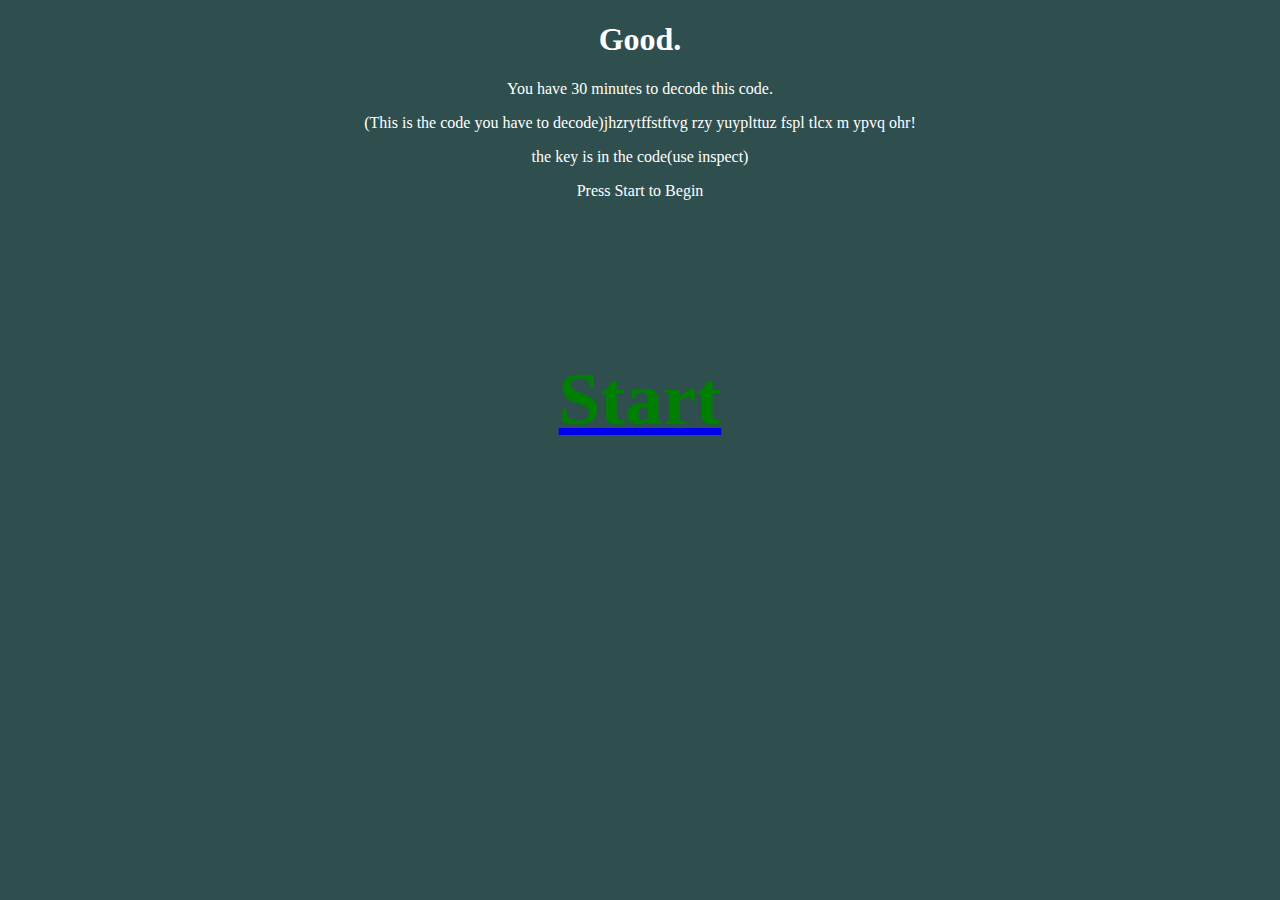
<file: good.html>
<!DOCTYPE html>
<html lang="en">
<head>
    <meta charset="UTF-8">
    <meta http-equiv="X-UA-Compatible" content="IE=edge">
    <meta name="viewport" content="width=device-width, initial-scale=1.0">
    <title>Good?</title>
    <link rel="stylesheet" href="good.css">
</head>
<body>
    <h1>Good.</h1>
    <p>You have 30 minutes to decode this code.</p>
    <p>(This is the code you have to decode)jhzrytffstftvg rzy yuyplttuz fspl tlcx m ypvq ohr!</p>
    <p>the key is in the code(use  inspect)</p>
    <!--The Key is html-->
    <p>Press Start to Begin</p>
    <br>
    <br>
    <br>
    <br>
    <br>
    <a href="https://youtu.be/sRPK1_xp-cE" target="_blank" rel="noopener noreferrer" onclick="window.open('https://forms.gle/mGRAKwcb2FzmLPbq6'),window.open('https://cryptii.com/pipes/vigenere-cipher'); return true"><h1 id="start">Start</h1>
</body>
</html>
</file>
<file: good.css>
body{
    background-color: darkslategray;
}

h1{
    color: white;
    text-align: center;
}

p{
    color: white;
    text-align: center;
}

#start {
    font-size: 75px;
    color: green;
}
</file>
